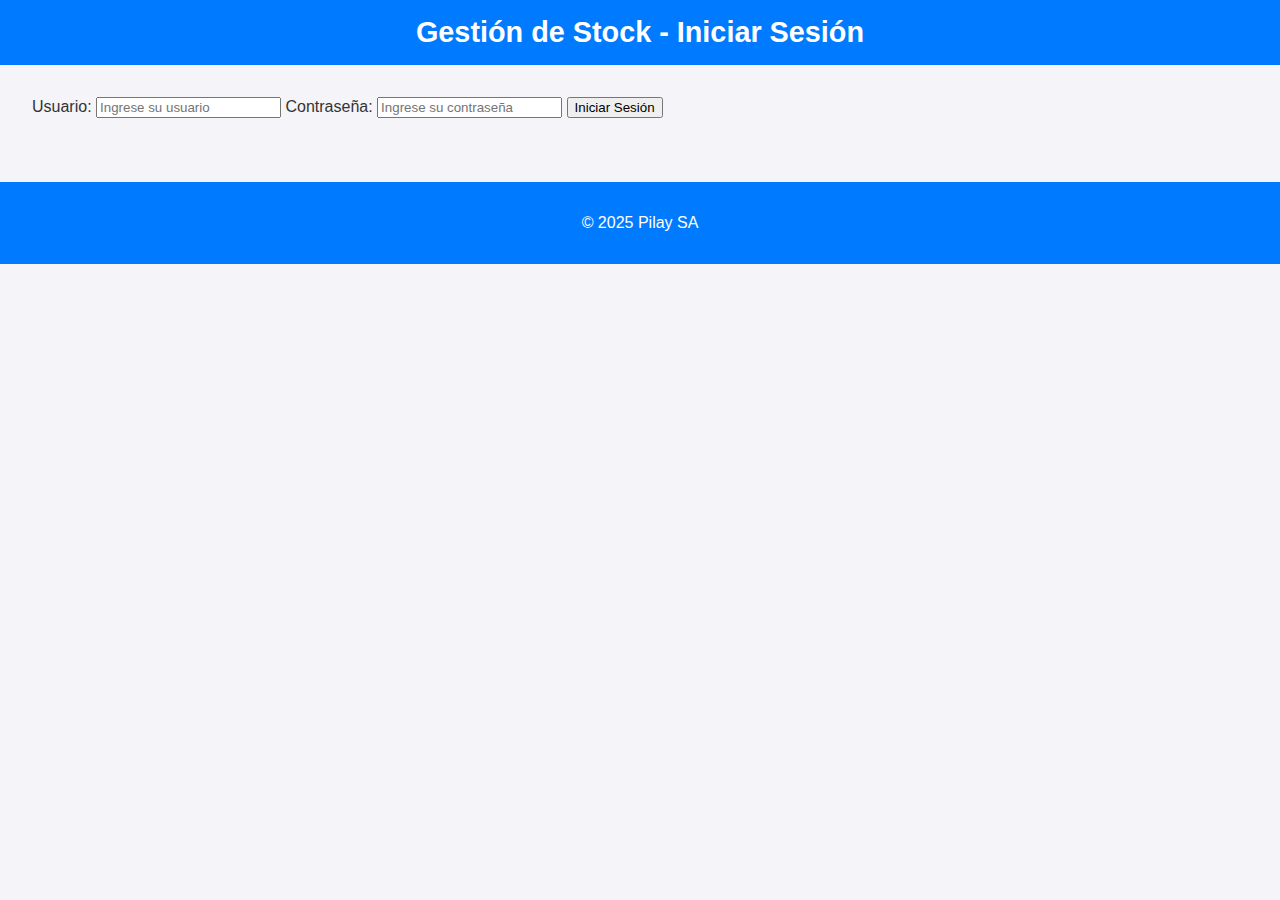
<file: login.html>
<!DOCTYPE html>
<html lang="en">
<head>
    <meta charset="UTF-8">
    <meta name="viewport" content="width=device-width, initial-scale=1.0">
    <title>Login</title>
    <link rel="stylesheet" href="styles.css">
</head>
<body>
    <header>
        <h1>Gestión de Stock - Iniciar Sesión</h1>
    </header>

    <main>
        <section id="login">
            <form id="loginForm">
                <label for="username">Usuario:</label>
                <input type="text" id="username" placeholder="Ingrese su usuario" required>

                <label for="password">Contraseña:</label>
                <input type="password" id="password" placeholder="Ingrese su contraseña" required>

                <button type="submit">Iniciar Sesión</button>
            </form>
        </section>
    </main>

    <footer>
        <p>&copy; 2025 Pilay SA</p>
    </footer>

    <script src="login.js"></script>
</body>
</html>
</file>
<file: styles.css>
/* General Styles */
body {
    font-family: Arial, sans-serif;
    margin: 0;
    padding: 0;
    box-sizing: border-box;
    background-color: #f4f4f9;
    color: #333;
}

/* Header Styles */
header {
    background-color: #007bff;
    color: white;
    padding: 1rem;
    text-align: center;
    position: relative;
}

header h1 {
    margin: 0;
    font-size: 1.8rem;
}

header .logout-btn {
    background-color: white;
    color: #007bff;
    border: none;
    padding: 0.5rem 1rem;
    border-radius: 4px;
    cursor: pointer;
    position: absolute;
    top: 50%;
    right: 1rem;
    transform: translateY(-50%);
}

header .logout-btn:hover {
    background-color: #0056b3;
    color: white;
}

/* Main Section Styles */
main {
    padding: 2rem;
}

.unit-list {
    margin: 0 auto;
    max-width: 900px;
    background-color: white;
    padding: 1.5rem;
    border-radius: 8px;
    box-shadow: 0 2px 4px rgba(0, 0, 0, 0.1);
}

.unit-list h2 {
    margin-top: 0;
    color: #007bff;
    text-align: center;
}

.actions {
    display: flex;
    justify-content: space-between;
    margin-bottom: 1rem;
}

.actions .btn {
    background-color: #007bff;
    color: white;
    border: none;
    padding: 0.5rem 1rem;
    border-radius: 4px;
    cursor: pointer;
}

.actions .btn:hover {
    background-color: #0056b3;
}

/* Table Styles */
table {
    width: 100%;
    border-collapse: collapse;
    margin-top: 1rem;
}

table th,
table td {
    border: 1px solid #ddd;
    padding: 0.75rem;
    text-align: left;
}

table th {
    background-color: #007bff;
    color: white;
}

/* Footer Styles */
footer {
    text-align: center;
    padding: 1rem;
    background-color: #007bff;
    color: white;
    margin-top: 2rem;
}

/* Modal Styles */
.modal {
    position: fixed;
    top: 0;
    left: 0;
    width: 100%;
    height: 100%;
    background: rgba(0, 0, 0, 0.5);
    display: flex;
    justify-content: center;
    align-items: center;
    z-index: 1000;
    visibility: hidden;
    opacity: 0;
    transition: visibility 0s, opacity 0.2s;
}

.modal.visible {
    visibility: visible;
    opacity: 1;
}

.modal-content {
    background: white;
    padding: 2rem;
    border-radius: 8px;
    width: 400px;
    box-shadow: 0 2px 8px rgba(0, 0, 0, 0.2);
}

.modal-content h2 {
    margin-top: 0;
    margin-bottom: 1rem;
    color: #007bff;
    text-align: center;
    font-size: 1.5rem;
}

.modal-content form {
    display: flex;
    flex-direction: column;
    gap: 1rem;
}

.modal-content label {
    font-weight: bold;
    font-size: 0.9rem;
    color: #333;
}

.modal-content input {
    padding: 0.5rem;
    font-size: 1rem;
    border: 1px solid #ccc;
    border-radius: 4px;
    width: 100%;
    box-sizing: border-box;
}

.modal-content input:focus {
    outline: none;
    border-color: #007bff;
    box-shadow: 0 0 5px rgba(0, 123, 255, 0.5);
}

.modal-content .btn {
    padding: 0.7rem 1rem;
    font-size: 1rem;
    border: none;
    border-radius: 4px;
    cursor: pointer;
    transition: background-color 0.3s ease;
}

.modal-content .btn:hover {
    opacity: 0.9;
}

.modal-content .btn.cancel-btn {
    background-color: #dc3545;
    color: white;
}

.modal-content .btn.cancel-btn:hover {
    background-color: #b02a37;
}

.modal-content .btn.save-btn {
    background-color: #007bff;
    color: white;
}

.modal-content .btn-group {
    display: flex;
    justify-content: space-between;
    gap: 1rem;
}
</file>
